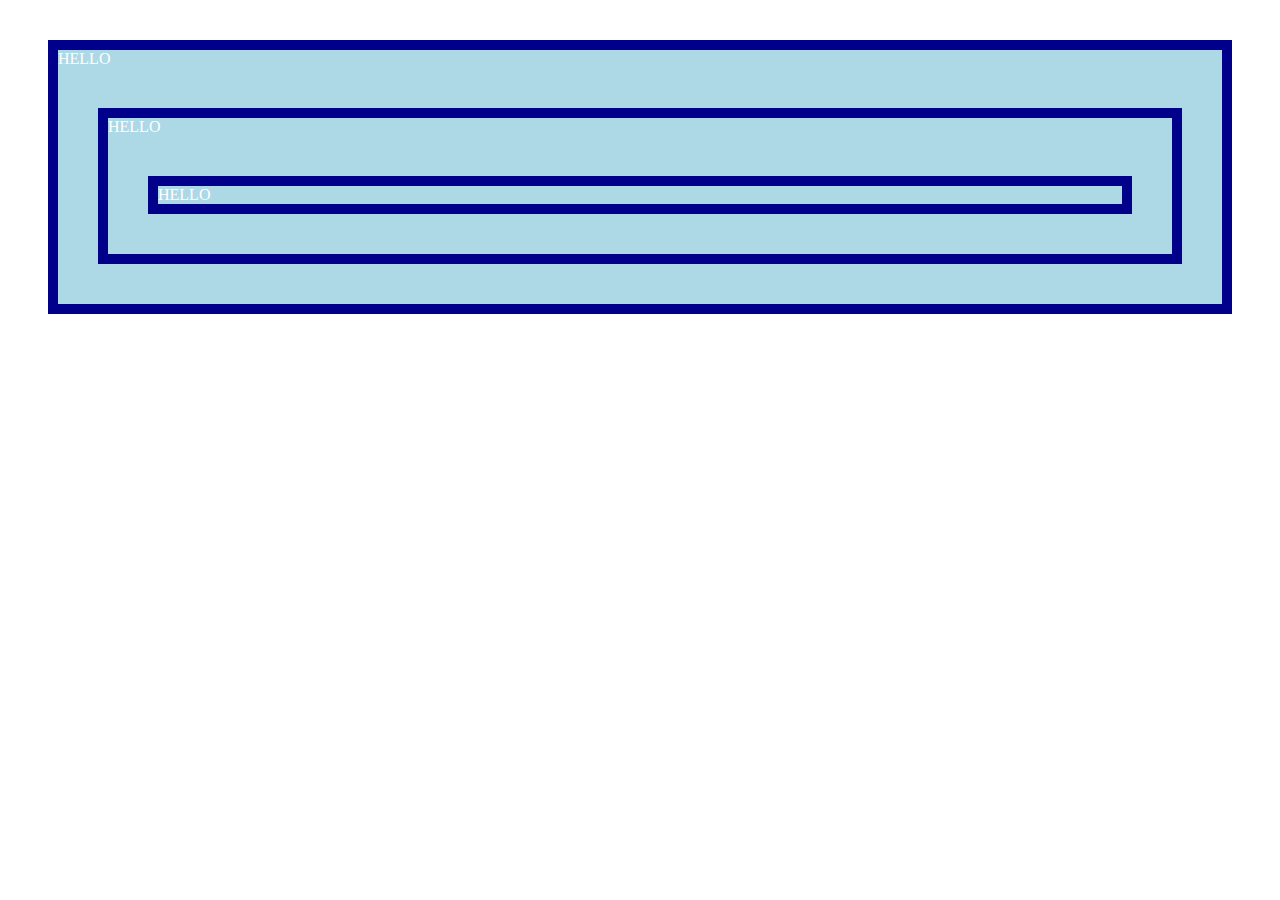
<file: HTML/assignment-1-with-stylesheet.html>
<html>
<head>
	<title>Hello</title>
	<!-- This is my external stylesheet -->
	<link href="css/style.css" rel="stylesheet">
</head>

<body>

	<div>
		HELLO
		<div>
			HELLO
			<div>
				HELLO
			</div>
		</div>
	</div>

</body>
</html>
</file>
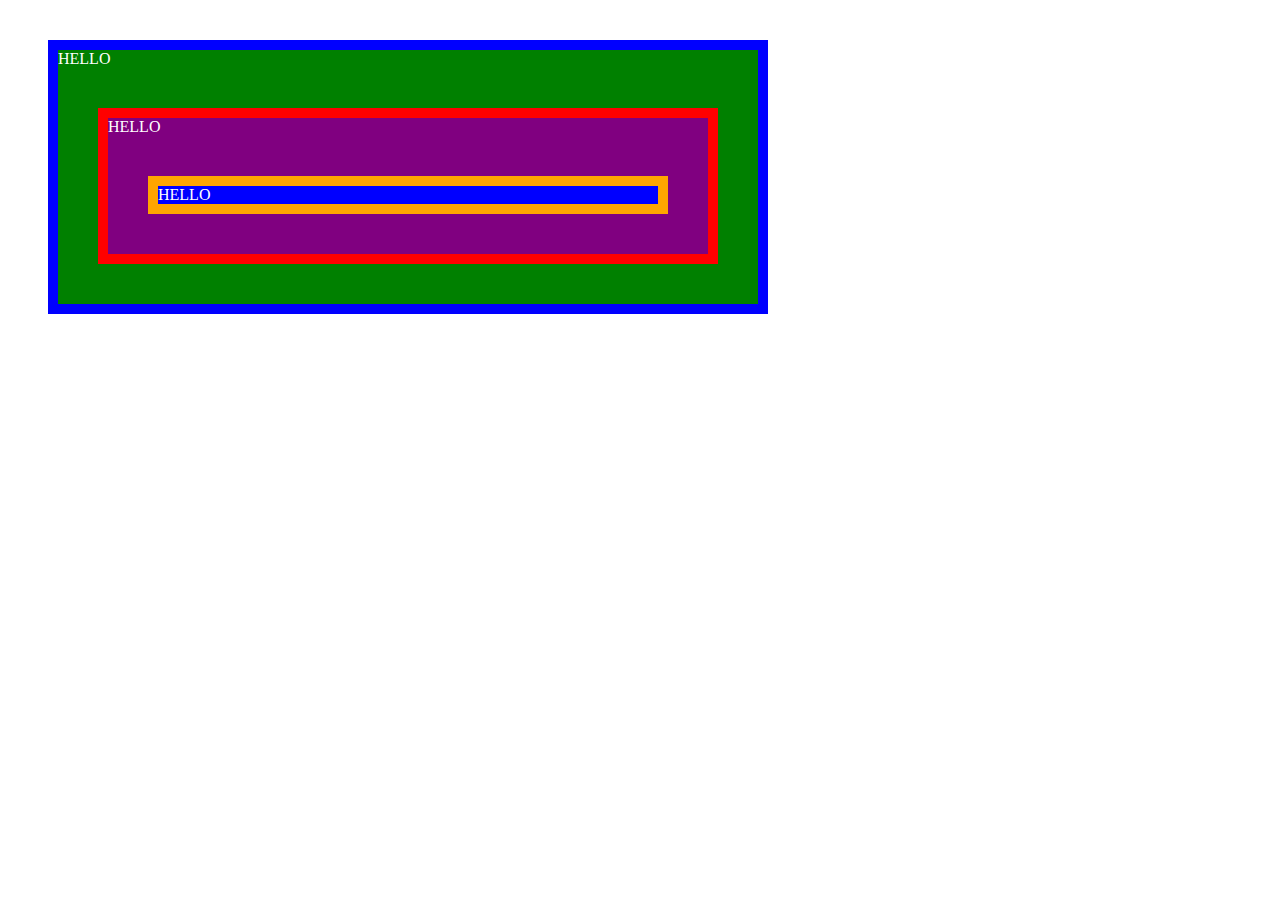
<file: HTML/assignment-1.html>
<html>
<head>
	<title>HELLO</title>
</head>

<body>
	<!-- These are my divs -->
	<div style="background: green; border: 10px solid blue; margin: 40px; color: white; width: 700px;">
		HELLO
		<div style="background: purple; border: 10px solid red; margin: 40px; color: white;">
			HELLO
			<div style="background: blue; border: 10px solid orange; margin: 40px; color: white;">
				HELLO
			</div>
		</div>
	</div>

</body>
</html>
</file>
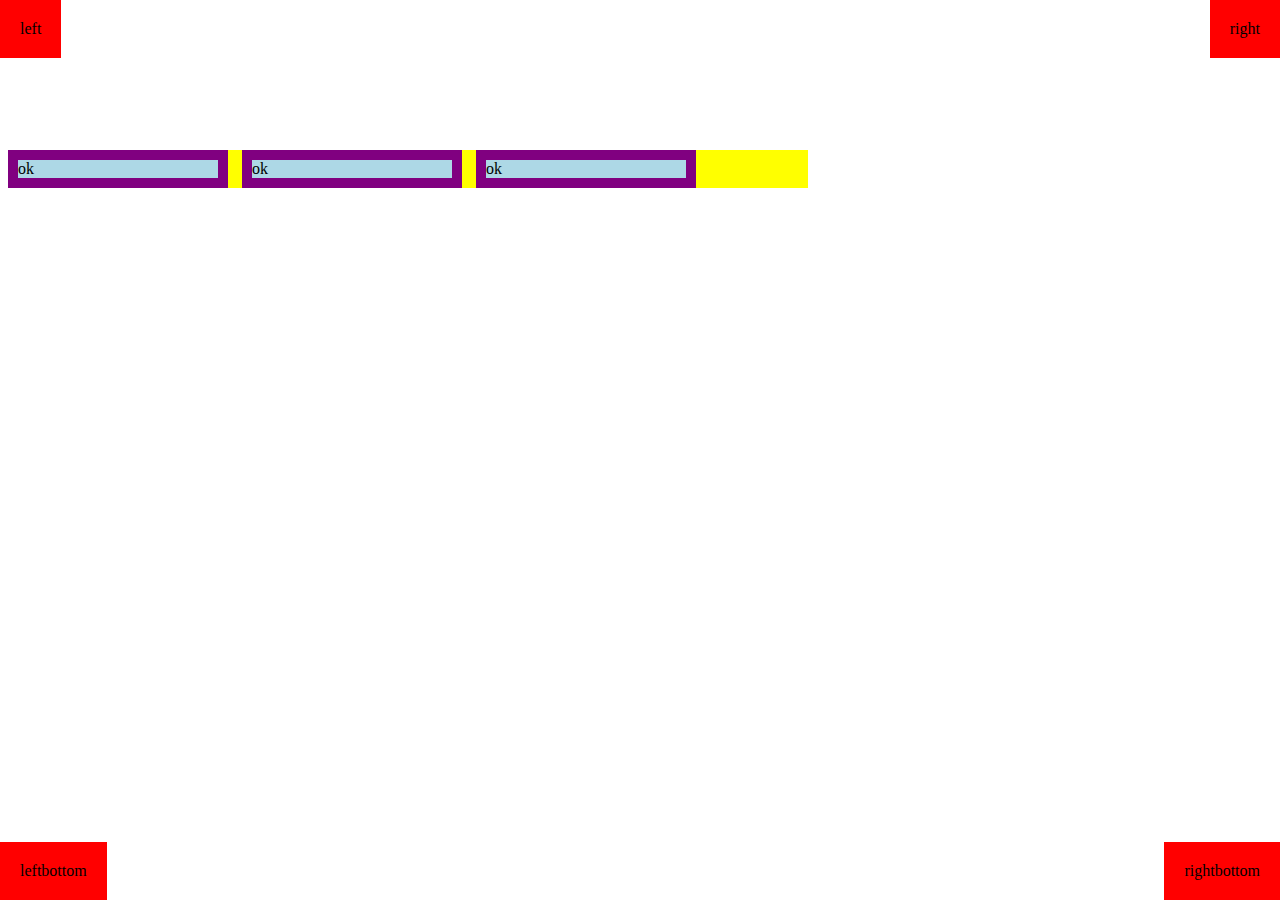
<file: HTML/secondpage.html>
<html>
<head>
	<title>Second Page</title>
	<link href="css/secondpage.css" rel="stylesheet">
</head>
<body>
	<div class="container">
		<!-- display inline block -->
		<div class="special">ok</div>
		<div class="special one">ok</div>
		<div class="special">ok</div>

		<!-- position absolute -->
		<div class="left">left</div>
		<div class="right">right</div>
		<div class="leftbottom">leftbottom</div>
		<div class="rightbottom">rightbottom</div>

	</div>
</body>
</html>
</file>
<file: HTML/css/style.css>
div {
	background: lightblue;
	border: 10px solid darkblue;
	margin: 40px;
	color: white;
}
</file>
<file: HTML/css/secondpage.css>
.container {
	width: 800px;
	margin-top: 150px;
	background: yellow;
	/* Why so short? */
}

.container .special {
	background: lightblue;
	border: 10px solid purple;
	width: 25%;
	margin-right: 10px;
	display: inline-block;
}

.one {
	position: static;
}

.left {
	position: absolute;
	top: 0;
	left: 0;
	padding: 20px;
	background: red;
}
.right {
	position: absolute;
	top: 0;
	right: 0;
	padding: 20px;
	background: red;
}

.leftbottom {
	position: absolute;
	left: 0;
	bottom: 0;
	padding: 20px;
	background: red;
}

.rightbottom {
	position: absolute;
	right: 0;
	bottom: 0;
	padding: 20px;
	background: red;
}
</file>
